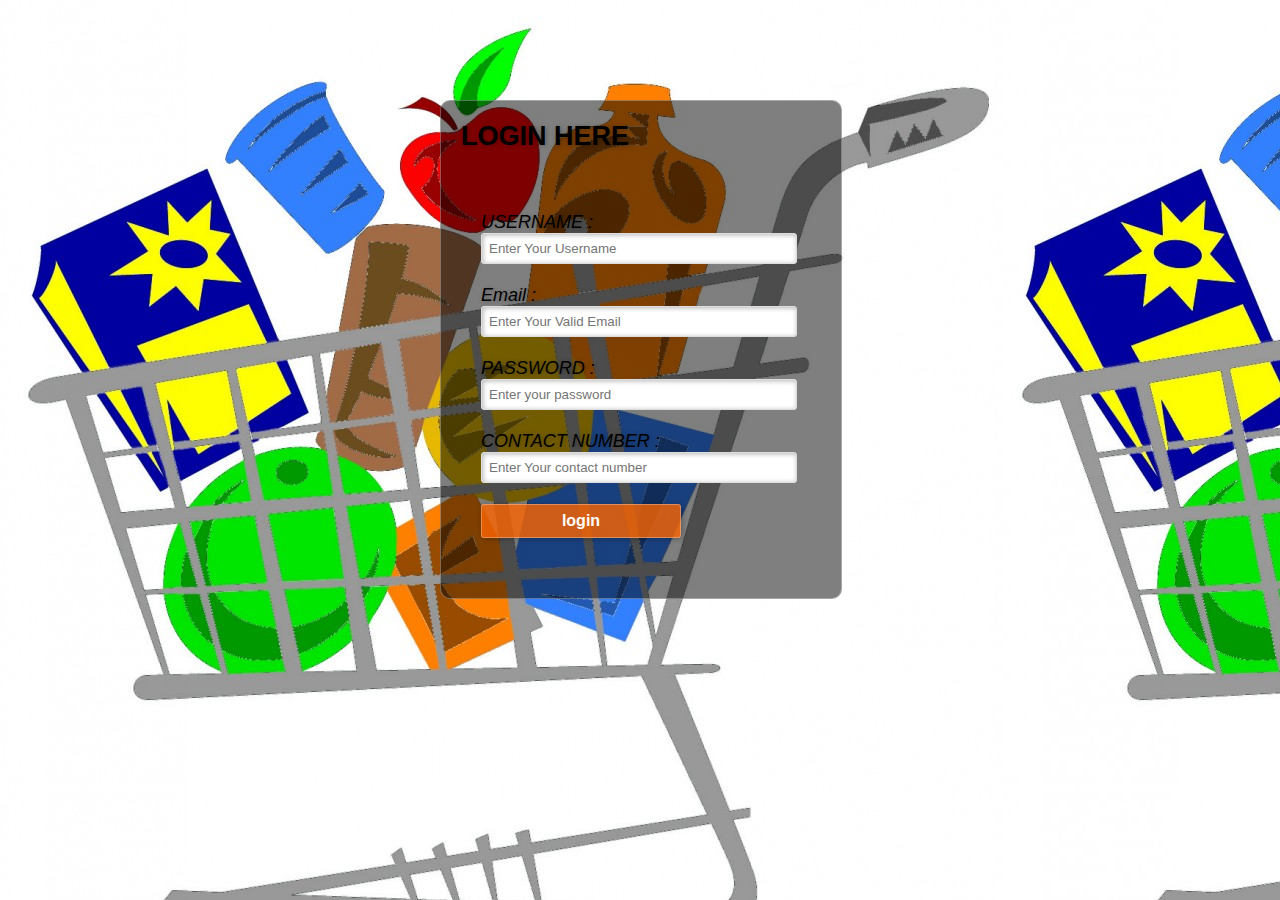
<file: login.html>
<!DOCTYPE html>

<head>
     <title>Registration Form</title>
     <link rel="stylesheet" href="login.css">
</head>
<body>
    <div class="main">
    <div class="register"> <h2>LOGIN HERE</h2>
        <form id="register" method="post">
            <label>USERNAME : </label>
<br>
<input type="text" name="fname"
id="name" placeholder="Enter Your Username">
<br><br>
<label>Email : </label>
<br>
<input type="email" name="email"
id="name" placeholder="Enter Your Valid Email">
<br><br>
<label>PASSWORD : </label>
<br>
<input type="password" name="age"
id="name" placeholder="Enter your password">
<br><br>
<label>CONTACT NUMBER : </label>
<br>
<input type="NUMBER" name="lname"
id="name" placeholder="Enter Your contact number">

<br><br>
<input type="submit" value="login" name="sumbit" id="submit">


</form>
</div>
</div>
</body>
</head>
</html>
</file>
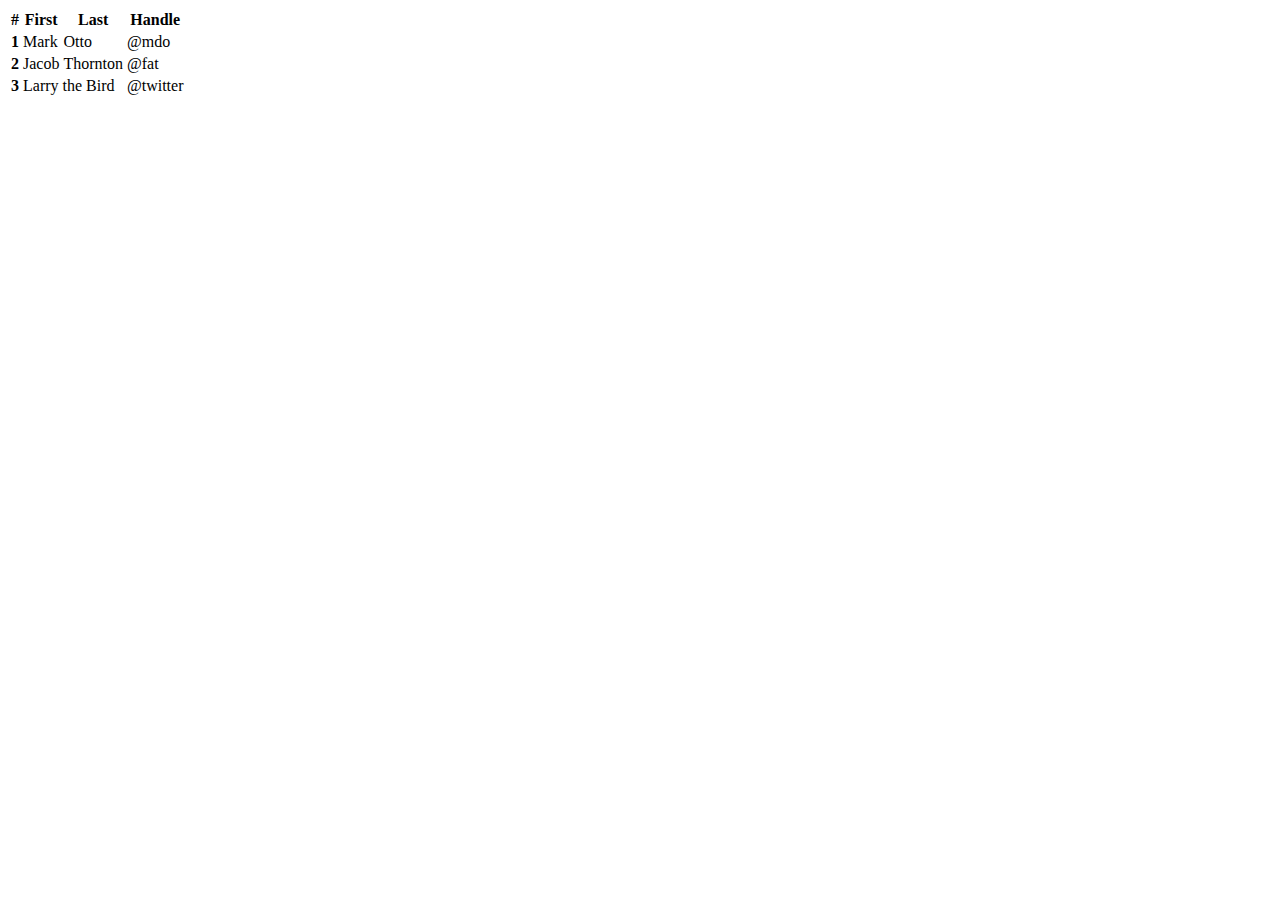
<file: xyz.html>
<!DOCTYPE html>
<html lang="en">
<head>
    <meta charset="UTF-8">
    <meta http-equiv="X-UA-Compatible" content="IE=edge">
    <meta name="viewport" content="width=device-width, initial-scale=1.0">
    <title>Document</title>
    <!-- CSS only -->
<link href="https://cdn.jsdelivr.net/npm/bootstrap@5.2.3/dist/css/bootstrap.min.css" rel="stylesheet" integrity="sha384-rbsA2VBKQhggwzxH7pPCaAqO46MgnOM80zW1RWuH61DGLwZJEdK2Kadq2F9CUG65" crossorigin="anonymous">
<!-- JavaScript Bundle with Popper -->
<script src="https://cdn.jsdelivr.net/npm/bootstrap@5.2.3/dist/js/bootstrap.bundle.min.js" integrity="sha384-kenU1KFdBIe4zVF0s0G1M5b4hcpxyD9F7jL+jjXkk+Q2h455rYXK/7HAuoJl+0I4" crossorigin="anonymous"></script>

</head>
<body>
    <table class="table">
        <thead>
          <tr>
            <th scope="col">#</th>
            <th scope="col">First</th>
            <th scope="col">Last</th>
            <th scope="col">Handle</th>
          </tr>
        </thead>
        <tbody>
          <tr>
            <th scope="row">1</th>
            <td>Mark</td>
            <td>Otto</td>
            <td>@mdo</td>
          </tr>
          <tr>
            <th scope="row">2</th>
            <td>Jacob</td>
            <td>Thornton</td>
            <td>@fat</td>
          </tr>
          <tr>
            <th scope="row">3</th>
            <td colspan="2">Larry the Bird</td>
            <td>@twitter</td>
          </tr>
        </tbody>
      </table>
    
</body>
</html>
</file>
<file: login.css>
* {
    margin: 0;
    padding: 0;

}
body {
    background-image: url("back.jpg");
    /* background-size: 280%; */
    /* background-position: -400px 0px; */
}
div.main{
    width: 400px;
    margin: 100px auto 0px auto;
}
h2{
    text-align: centre;
    padding: 20px;
    font-family: sans-serif;
}
div.register{
    background-color: rgba(0,0,0,0.5);
    width: 100%;
    font-size: 18px;
    border-radius: 10px;
    border: 1px solid rgba(255,255,255,0.3);
    box-shadow: 2px 2px 15px rbba(0,0,0,0.3);
    
}
form#register{
    margin: 40px;
}
label{
    font-family: sans-serif;
    font-size: 18px;
    font-style: italic;
}
input#name{
    width: 300px;
    border: 1px solid #ddd;
    border-radius: 3px;
    outline: 0;
    padding: 7px;
    background-color: #fff;
    box-shadow: inset 1px 1px 5px rgba(0,0,0,0.3);

}
input#submit{
    width: 200px;
    padding: 7px;
    font-size: 16px;
    font-family: sans-serif;
    font-weight: 600;
    border: none;
    border-radius: 3px;
    background-color: rgba(250,100,0,0.8);
    color: #fff;
    cursor: pointer;
    border: 1px solid rgba(255,255,255,0.3);
    box-shadow: 1px 1px 5px rgba(0,0,0,0.3);
    margin-bottom: 20px;

}
label,span,h2{
    text-shadow: 1px 1px 5px rgba(0,0,0,0.3);
}
</file>
